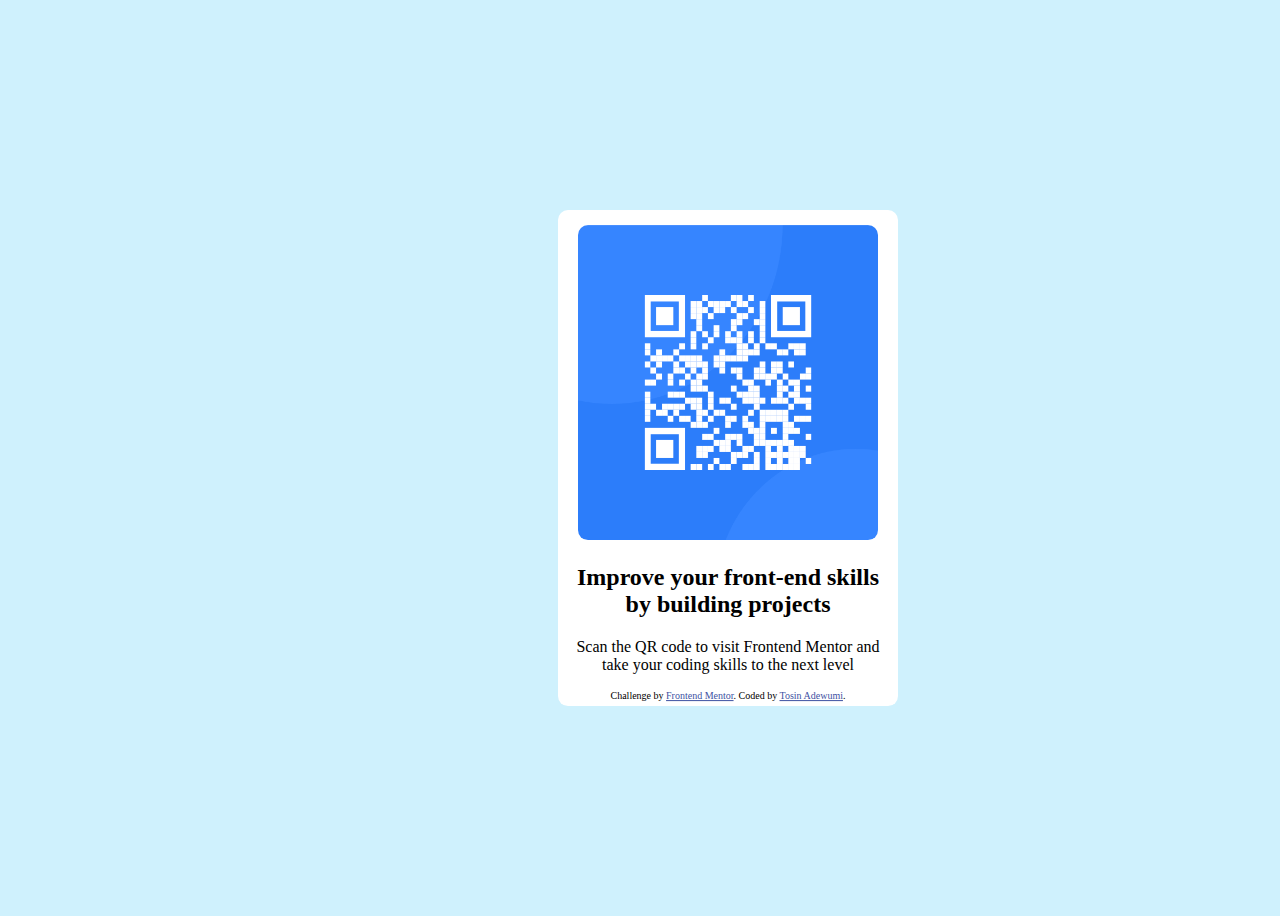
<file: index.html>
<!DOCTYPE html>
<html lang="en">
  <head>
    <meta charset="UTF-8" />
    <meta name="viewport" content="width=device-width, initial-scale=1.0" />
    <!-- displays site properly based on user's device -->

    <link
      rel="icon"
      type="image/png"
      sizes="32x32"
      href="./images/favicon-32x32.png"
    />
    <link rel="stylesheet" href="qrCode.css" />
    <title>Frontend Mentor | QR code component</title>

    <!-- Feel free to remove these styles or customise in your own stylesheet 👍 -->
    <style>
      .attribution {
        font-size: 10px;
        text-align: center;
      }
      .attribution a {
        color: hsl(228, 45%, 44%);
      }
    </style>
  </head>
  <body>
    <div id="container">
      <img src="images/image-qr-code.png" alt="image of a QR code" />
      <h2>Improve your front-end skills by building projects</h2>
      <p>
        Scan the QR code to visit Frontend Mentor and take your coding skills to
        the next level
      </p>

      <div class="attribution">
        Challenge by
        <a href="https://www.frontendmentor.io?ref=challenge" target="_blank"
          >Frontend Mentor</a
        >. Coded by <a href="#">Tosin Adewumi</a>.
      </div>
    </div>
  </body>
</html>
</file>
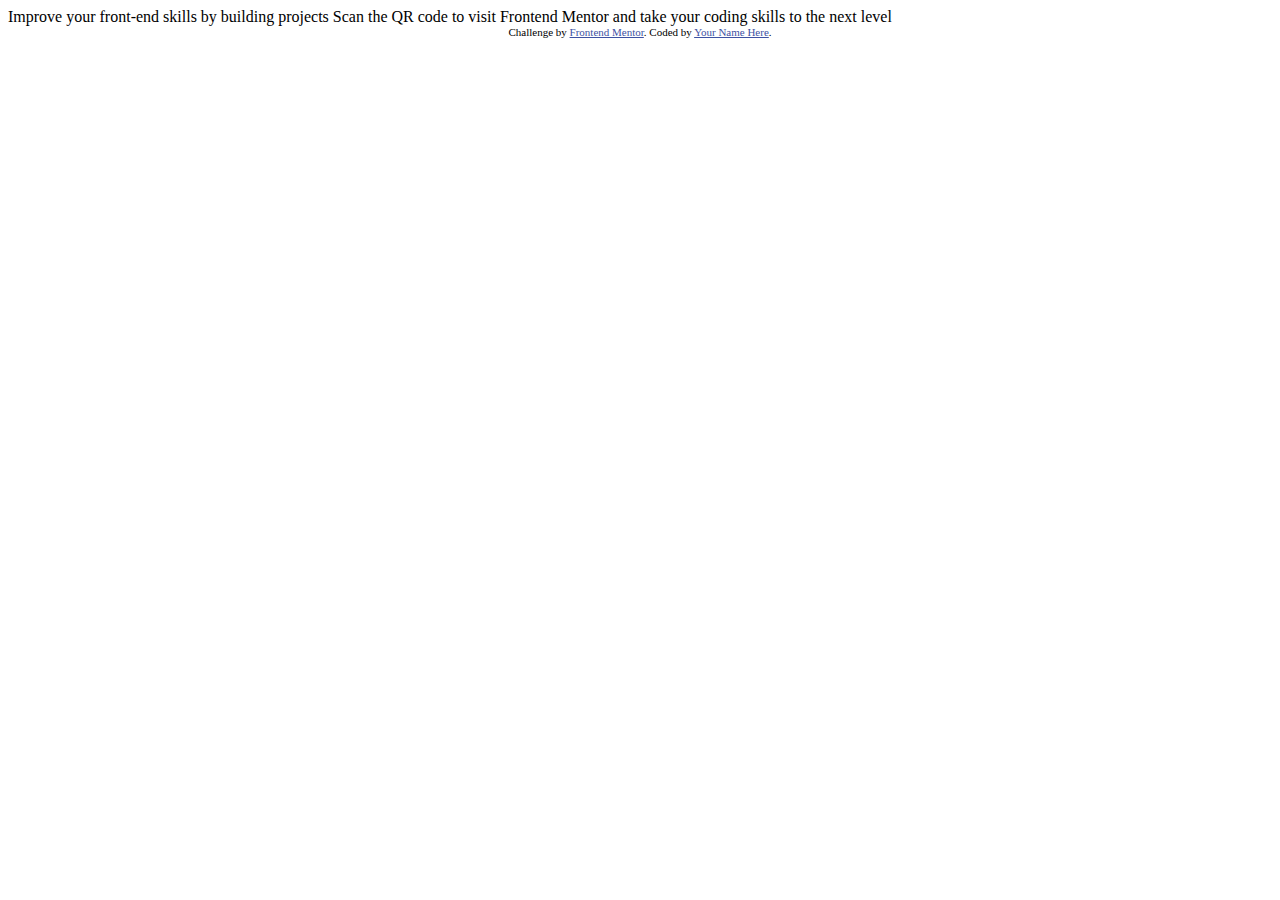
<file: qr-code-component-main/index.html>
<!DOCTYPE html>
<html lang="en">
<head>
  <meta charset="UTF-8">
  <meta name="viewport" content="width=device-width, initial-scale=1.0"> <!-- displays site properly based on user's device -->

  <link rel="icon" type="image/png" sizes="32x32" href="./images/favicon-32x32.png">
  
  <title>Frontend Mentor | QR code component</title>

  <!-- Feel free to remove these styles or customise in your own stylesheet 👍 -->
  <style>
    .attribution { font-size: 11px; text-align: center; }
    .attribution a { color: hsl(228, 45%, 44%); }
  </style>
</head>
<body>

  Improve your front-end skills by building projects

  Scan the QR code to visit Frontend Mentor and take your coding skills to the next level
  
  <div class="attribution">
    Challenge by <a href="https://www.frontendmentor.io?ref=challenge" target="_blank">Frontend Mentor</a>. 
    Coded by <a href="#">Your Name Here</a>.
  </div>
</body>
</html>
</file>
<file: qrCode.css>
body {
  width: 1440px;
  background-color: rgb(207, 241, 253);
  height: 100vh;
  position: relative;
  overflow: hidden;
  text-align: center;
}

#container {
  width: 330px;
  background-color: #fff;
  position: absolute;
  top: 50%;
  left: 50%;
  transform: translate(-50%, -50%);
  padding: 15px 5px 5px;
  border-radius: 10px;
}

img {
  border-radius: 10px;
  height: 35vh;
  width: 300px;
}
</file>
